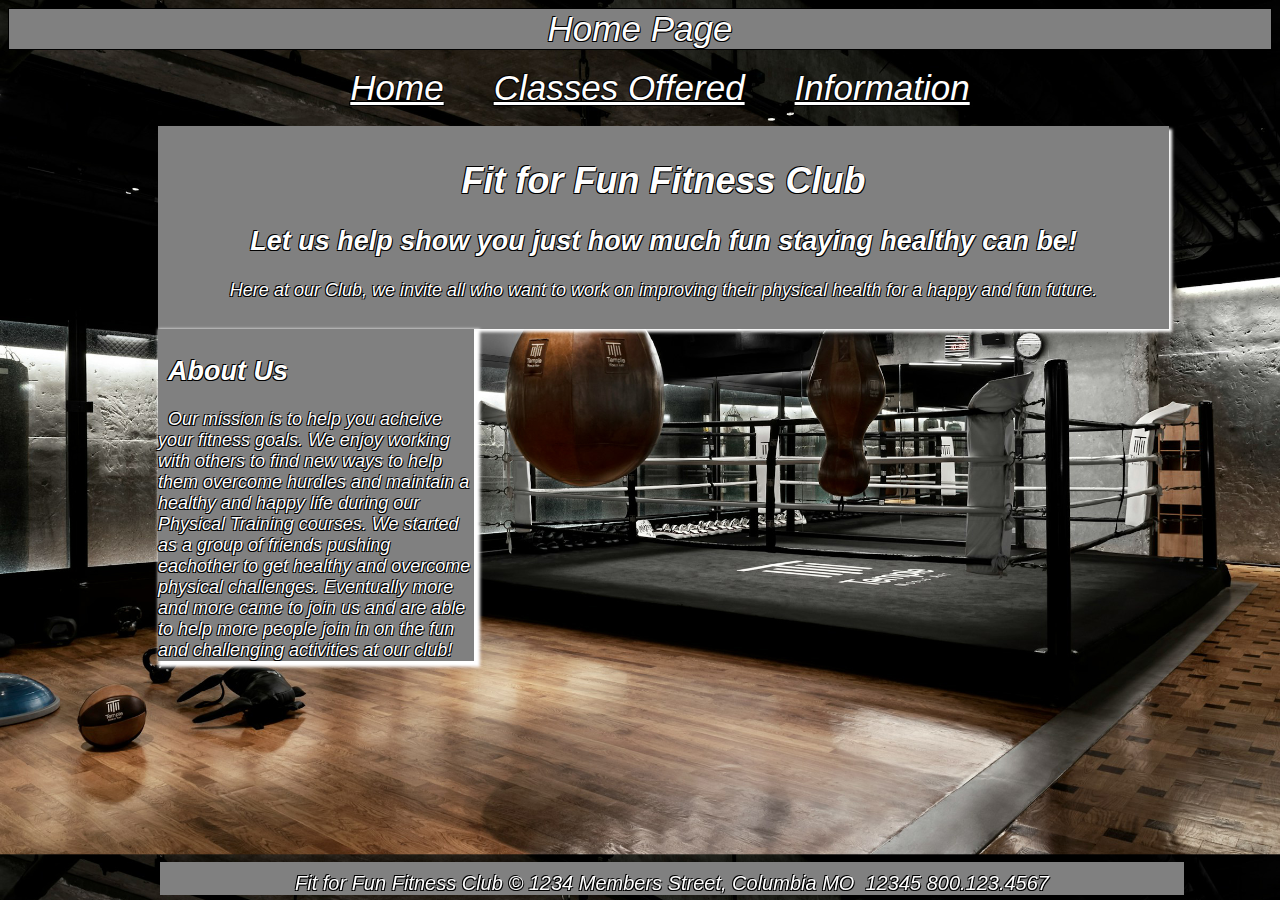
<file: index.html>
<!DOCTYPE html>
<html lang="en">

<head>
    <meta charset="UTF-8">
    <meta name="viewport" content="width=device-width, initial-scale=1.0">
    <title>Fit for Fun Fitness Club</title>
    <link rel="stylesheet" href="index.html">
    <link rel="stylesheet" href="classes.html">
    <link rel="stylesheet" href="info.html">
    <link rel="stylesheet" href="styles.css">
</head>

<body>
    <header>Home Page</header>
    <div>
        <nav>
            <ul class="nav-list">
                <li><a href="index.html">Home</a></li>
                <li><a href="classes.html">Classes Offered</a></li>
                <li><a href="info.html">Information</a></li>
            </ul>
        </nav>
    </div>

    <div class="container">
        <h1>Fit for Fun Fitness Club</h1>
        <h2>Let us help show you just how much fun staying healthy can be!</h2>
        <p>Here at our Club, we invite all who want to work on improving their physical health for a happy and fun future.</p>
    </div>
    <article class="box">
        <h2>About Us</h2>
        <p>Our mission is to help you acheive your fitness goals. We enjoy working with others to find new ways to help them overcome hurdles and maintain a healthy and happy life during our Physical Training courses. We started as a group of friends pushing eachother to get healthy and overcome physical challenges. Eventually more and more came to join us and are able to help more people join in on the fun and challenging activities at our club!</p>
    </article>
    <footer>
        Fit for Fun Fitness Club &copy; 1234 Members Street, Columbia&nbsp;MO&nbsp; 12345&nbsp;800.123.4567
    </footer>
</body>

</html>
</file>
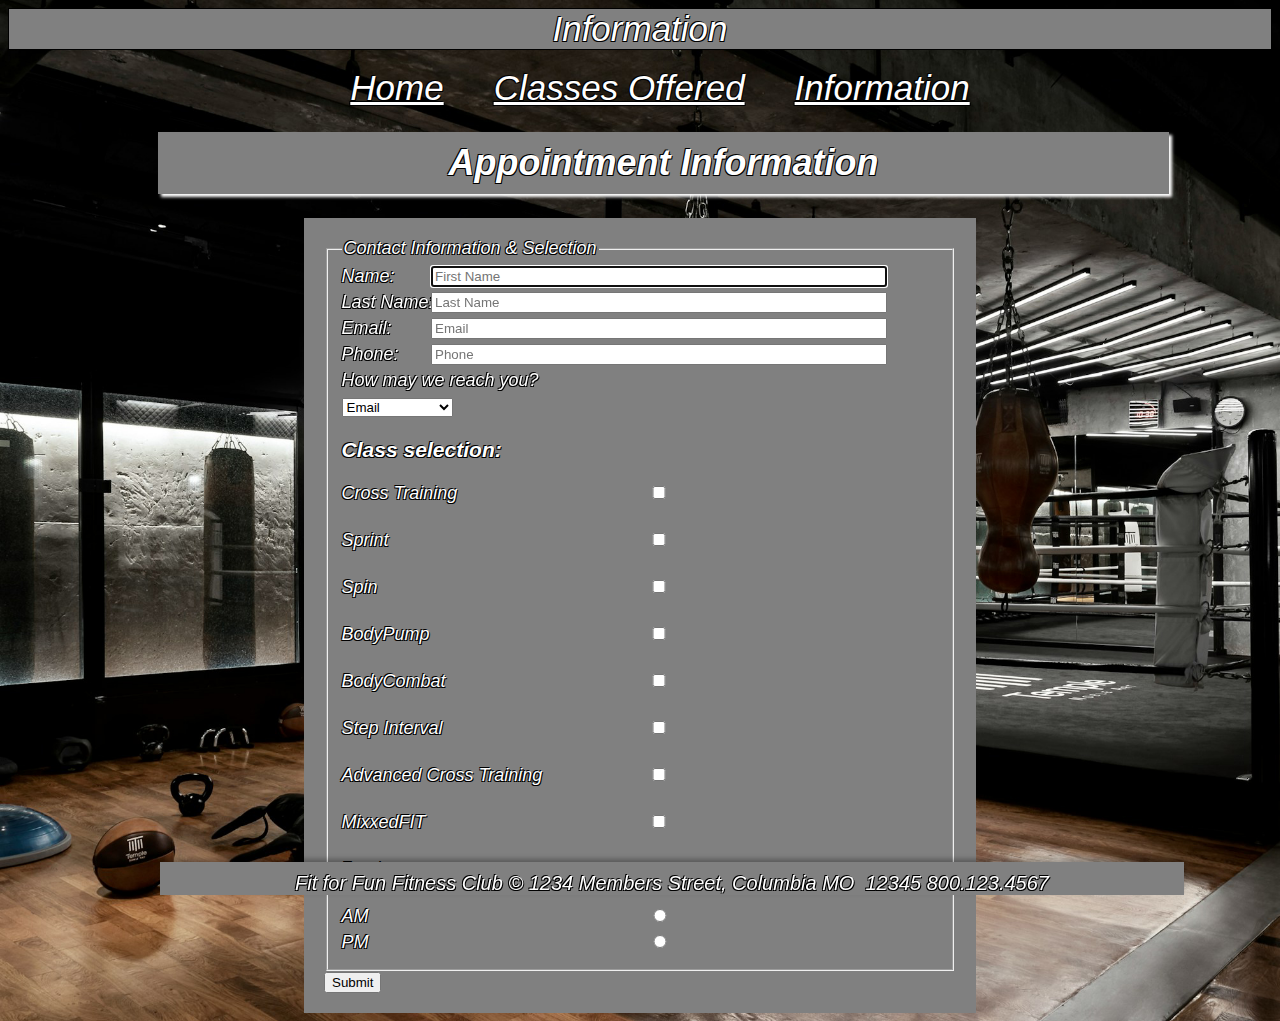
<file: info.html>
<!DOCTYPE html>
<html lang="en">

<head>
    <meta charset="UTF-8">
    <meta name="viewport" content="width=device-width, initial-scale=1.0">
    <title>Fit for Fun Fitness Club</title>
    <link rel="stylesheet" href="index.html">
    <link rel="stylesheet" href="classes.html">
    <link rel="stylesheet" href="info.html">
    <link rel="stylesheet" href="styles.css">
</head>

<body>
    <header>Information</header>
    <div>
        <nav>
            <ul class="nav-list">
                <li><a href="index.html">Home</a></li>
                <li><a href="classes.html">Classes Offered</a></li>
                <li><a href="info.html">Information</a></li>
            </ul>
        </nav>
    </div>

    <h1 class="container">Appointment Information</h1>
    <div class="input-field">
        <form method="get" action="thankyou.html">

            <fieldset>
                <legend>Contact Information&nbsp;& Selection</legend>
                <label for="fnameinput">
                    Name:
                    <input autofocus type="text" name="fname" required id="fnameinput" placeholder="First Name">
                </label>
                <label for="lnameinput">
                    Last Name:
                    <input type="text" name="lname" required id="lnameinput" placeholder="Last Name">
                </label>
                <label for="emailinput">
                    Email:
                    <input type="email" name="email" required id="emailinput" placeholder="Email">
                </label>
                <label for="numberinput">
                    Phone:
                    <input type="number" name="number" required id="numberinput" placeholder="Phone">
                </label>
                <!-- Contact preferences -->
                <label for="contact-method">How may we reach you?</label>
                <select name="contact-method" id="contact-method">
                    <option value="email">Email</option>
                    <option value="phone">Phone</option>
                    <option value="text">Text</option>
                    <option value="smokesignals">Smoke Signals</option>
                </select>
                <!-- Class choices -->
                <h3>Class selection:</h3>
                <label><input type="checkbox" name="classes" value="cross-training"> Cross Training</label><br>
                <label><input type="checkbox" name="classes" value="sprint"> Sprint</label><br>
                <label><input type="checkbox" name="classes" value="spin"> Spin</label><br>
                <label><input type="checkbox" name="classes" value="bodypump"> BodyPump</label><br>
                <label><input type="checkbox" name="classes" value="bodycombat"> BodyCombat</label><br>
                <label><input type="checkbox" name="classes" value="step-interval"> Step Interval</label><br>
                <label><input type="checkbox" name="classes" value="advanced-cross-training"> Advanced Cross
                    Training</label><br>
                <label><input type="checkbox" name="classes" value="mixxedfit"> MixxedFIT</label><br>
                <label><input type="checkbox" name="classes" value="zumba"> Zumba</label><br>
                <!-- Time of day -->
                 <label><input type="radio" name="class-time" value="am"> AM</label>
                 <label><input type="radio" name="class-time" value="pm"> PM</label>
            </fieldset>
            <input class="submit" type="submit" value="Submit">

        </form>
    </div>

    <footer>
        Fit for Fun Fitness Club &copy; 1234 Members Street, Columbia&nbsp;MO&nbsp; 12345&nbsp;800.123.4567
    </footer>
</body>

</html>
</file>
<file: styles.css>
/*Name: Nick Morgan
Assignment: Fit for Fitness Club
Date: 11/1/24*/

body {
    background-image: url(gym1.jpg);
    background-size: cover;
    border-color: white;
    font-family: 'Franklin Gothic Medium', 'Arial Narrow', Arial, sans-serif;
    font-style: italic;
    color: white;
    font-size: large;
    text-shadow:
        -1px -1px 0 #000,
        -1px 1px 0 #000,
        1px 1px 0 #000;
}

h1 {
    box-sizing: border-box;
    border-color: white;
    border: 1px;
}

header {
    background-color: gray;
    border: 1px solid black;
    font-size: 35px;
    text-align: center;
}

footer {
    text-align: center;
    position: fixed;
    bottom: 5px;
    left: 160px;
    width: 80%;
    font-size: 20px;
    background-color: gray;
    padding-top: 10px;
    box-shadow: 0px -3px 5px rgba(0, 0, 0, 0.3);
    border: 5px black;
}

/* nav-list */
.nav-list {
    display: flex;
    justify-content: center;
    list-style: none;
    flex-flow: row wrap;
}

.nav-list li {
    margin: 0 15px;
}

.nav-list a {
    color: white;
    padding: 10px 10px;
    font-size: 35px;
}

.nav-list a:hover {
    color: whitesmoke;
    background-image: url(weight.jpg);
    background-size: cover;
    box-shadow: 5px 5px 5px gray;
    text-shadow:
        -1px -1px 0 #000,
        -1px 1px 0 #000,
        1px 1px 0 #000;
}

.nav-list a:focus {
    color: greenyellow;
}

/* container */
.container {
    text-align: center;
    background-color: gray;
    width: 80%;
    padding: 10px;
    margin-left: 150px;
    box-sizing: border-box;
    box-shadow: 3px 3px 3px white;
}

.box {
    margin-left: 150px;
    padding-top: 5px;
    text-indent: 10px;
    border: 1px #000;
    width: 25%;
    background-color: gray;
    box-sizing: border-box;
    box-shadow: 3px 3px 3px 3px white;
}

/* table settings */
table {
    margin: auto;
}

table, th, td {
    border: 2px white solid;
}

th, td {
    padding: 5px;
    text-align: center;
}

td:hover {
    background-color: black;
}

.class-entry {
    margin-bottom: 5px;
    padding: 5px;
    border-left: 2px solid #007bff;
}

.class-entry1 {
    margin-bottom: 5px;
    padding: 5px;
    border-left: 2px solid orange;
}

.class-entry2 {
    margin-bottom: 5px;
    padding: 5px;
    border-left: 2px solid rgb(64, 46, 233);
}

.class-name {
    font-size: 20px;
    font-weight: bold;
}

.class-time {
    font-size: 15px;
}

.class-instructor {
    font-size: 20px;
    font-style: italic;
}

/* input box */
.input-field {
    margin: auto;
    width: 50%;
    background-color: gray;
    padding: 20px;
}

label {
    display: block;
    padding-bottom: 5px;
    position: relative;
}

input {
    position: absolute;
    left: 15%;
    width: 75%;
}

.submit {
    width: initial;
    position: initial;
}
</file>
